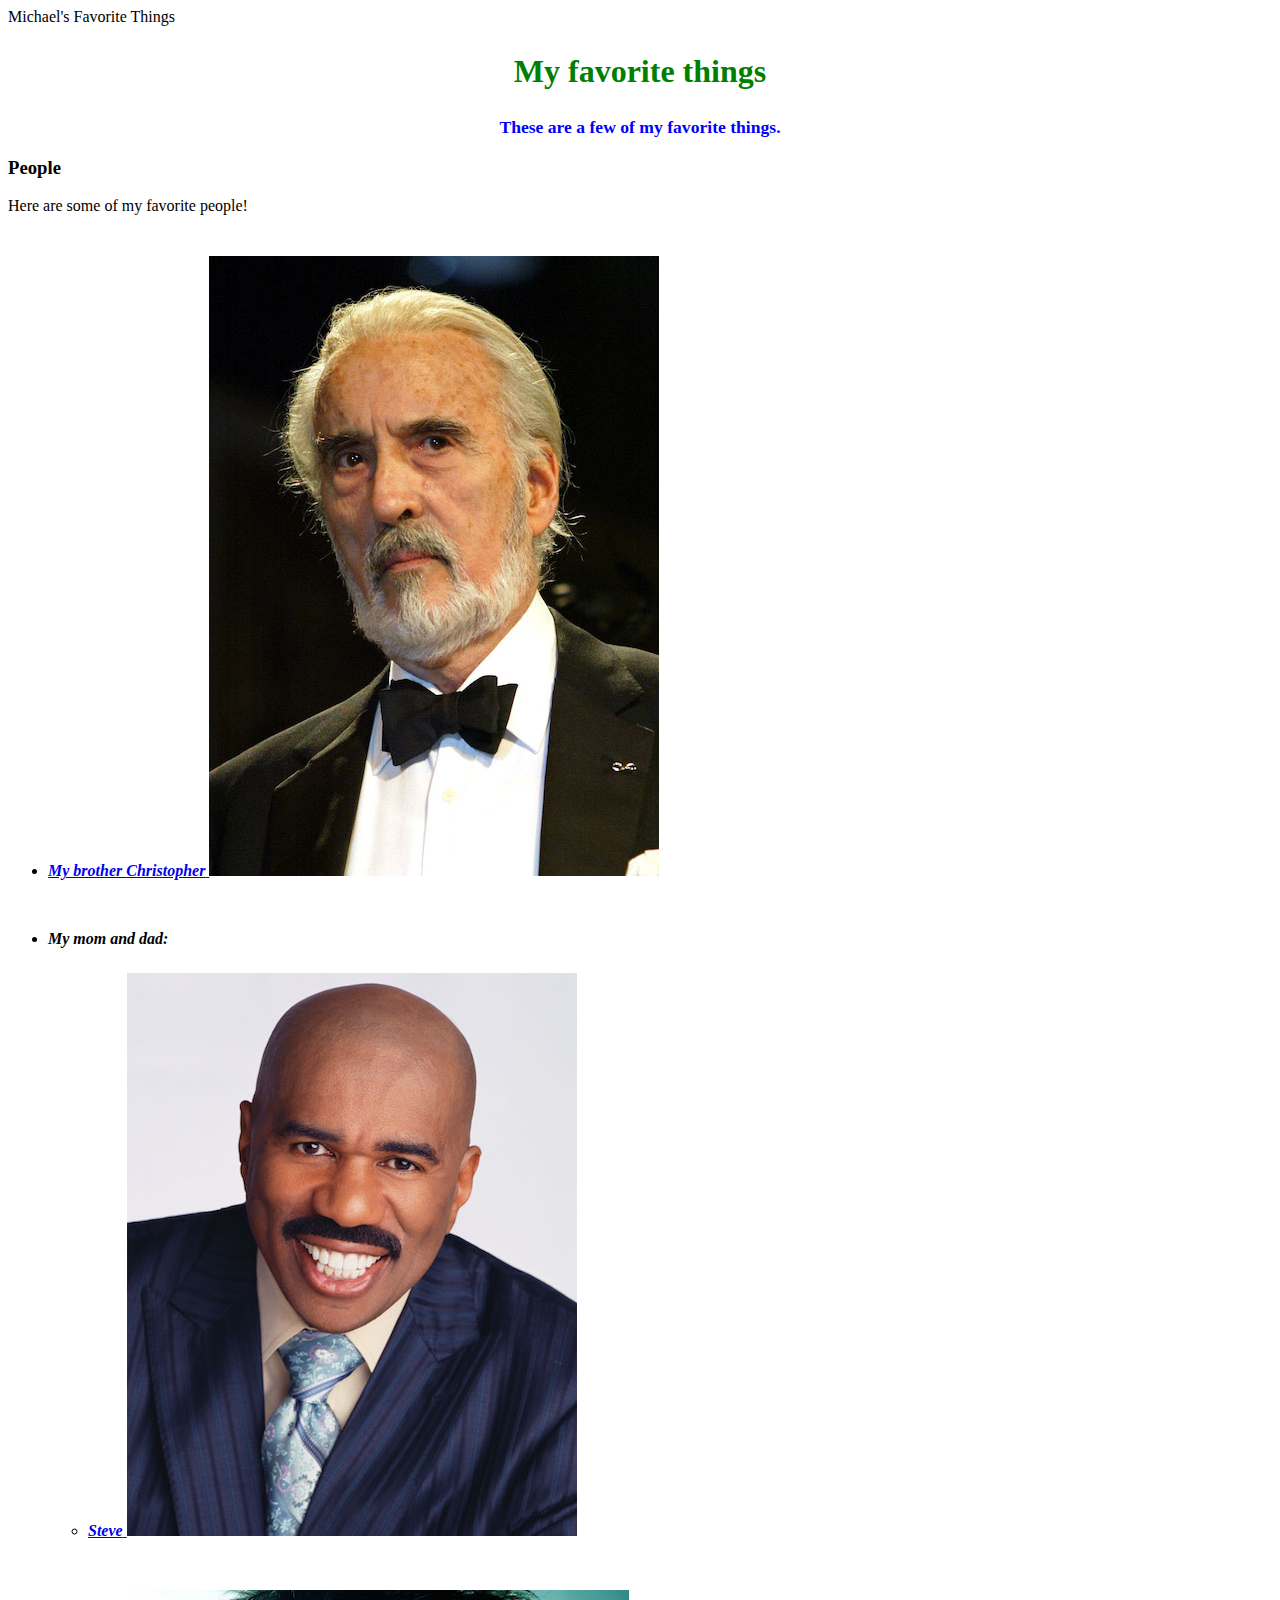
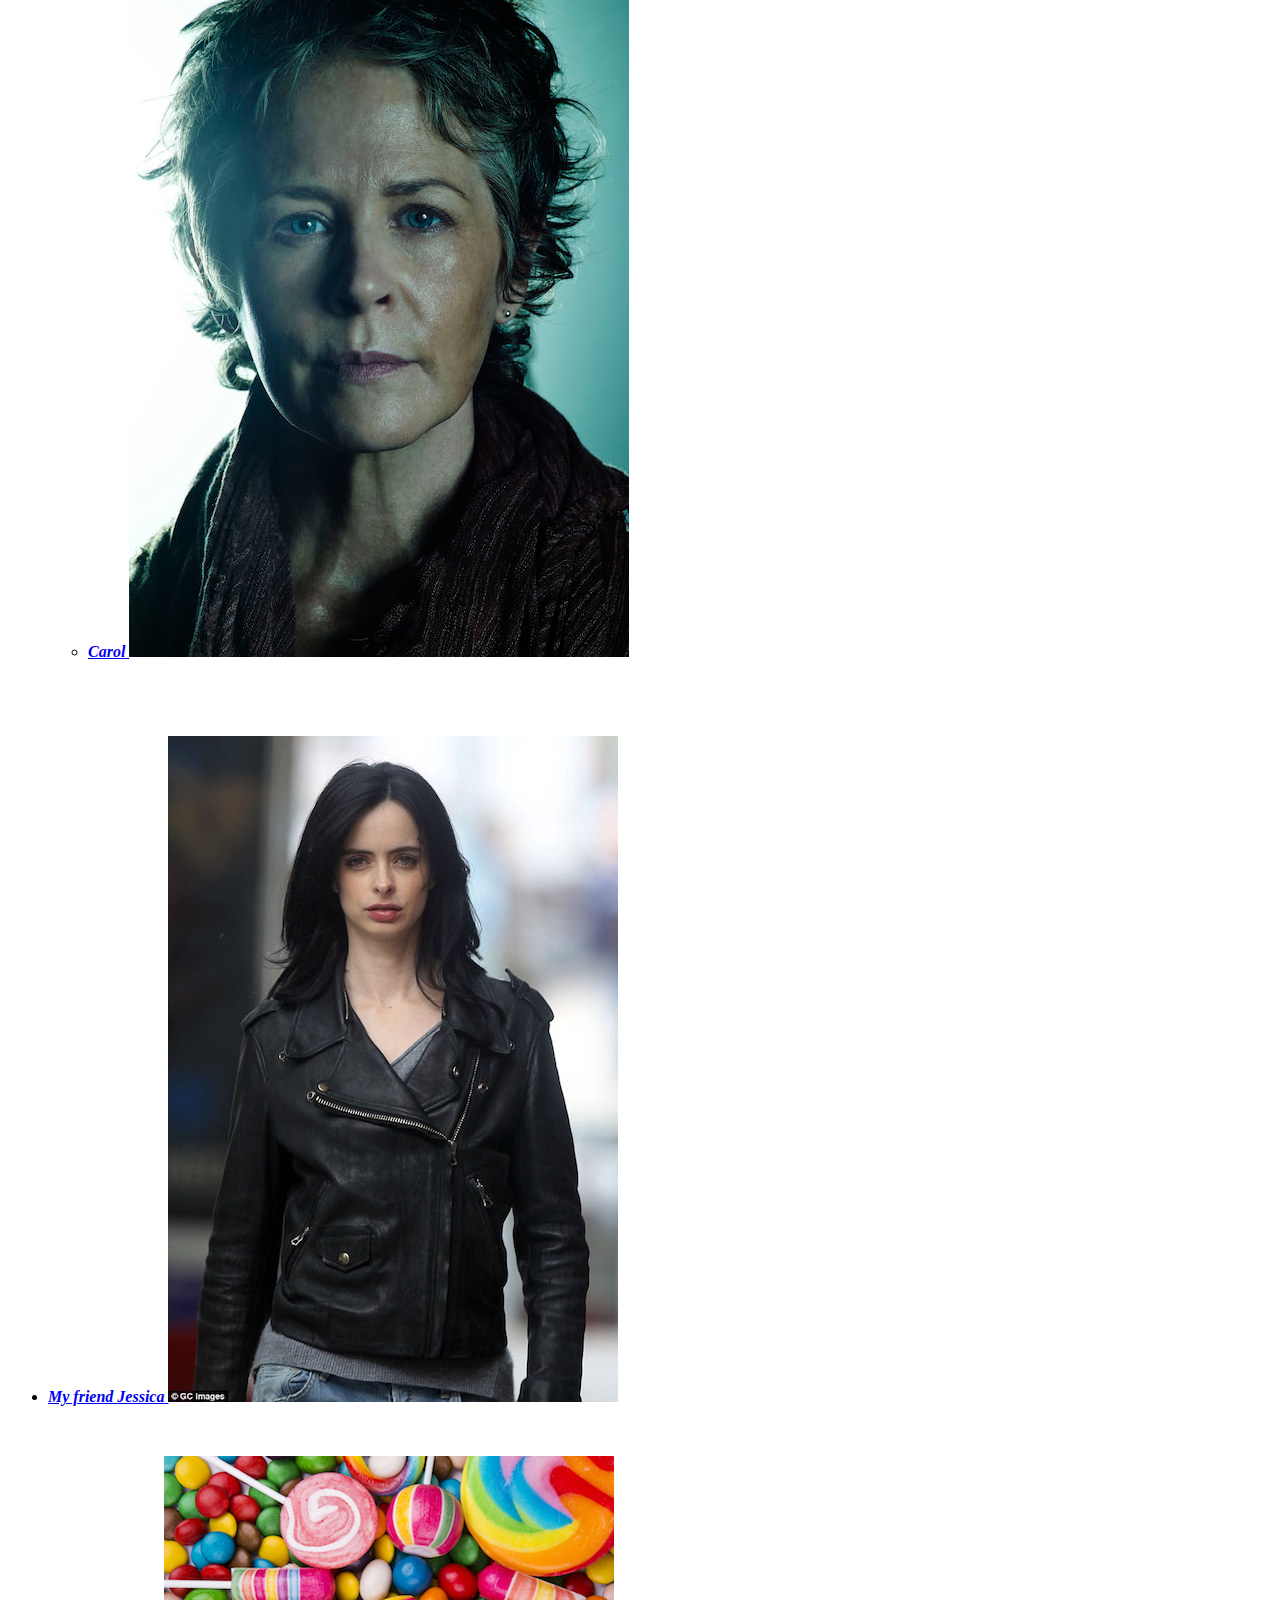
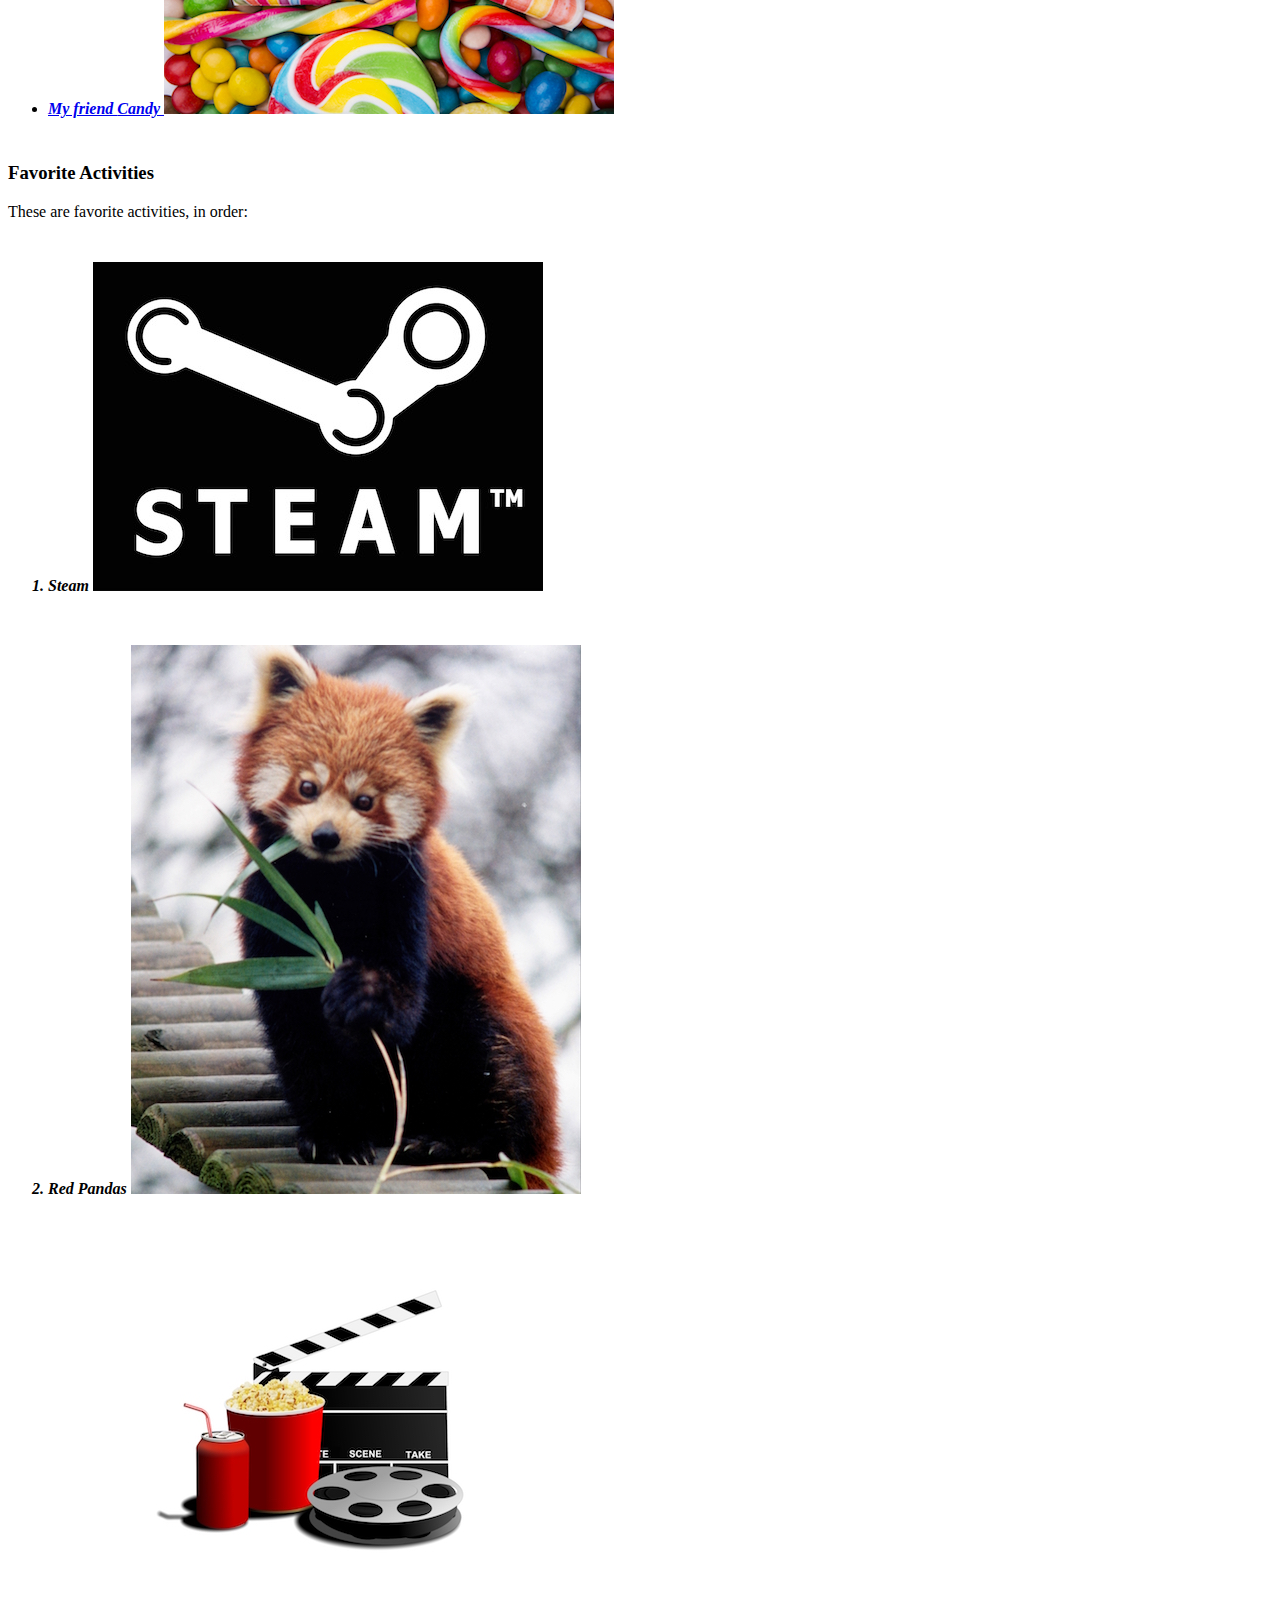
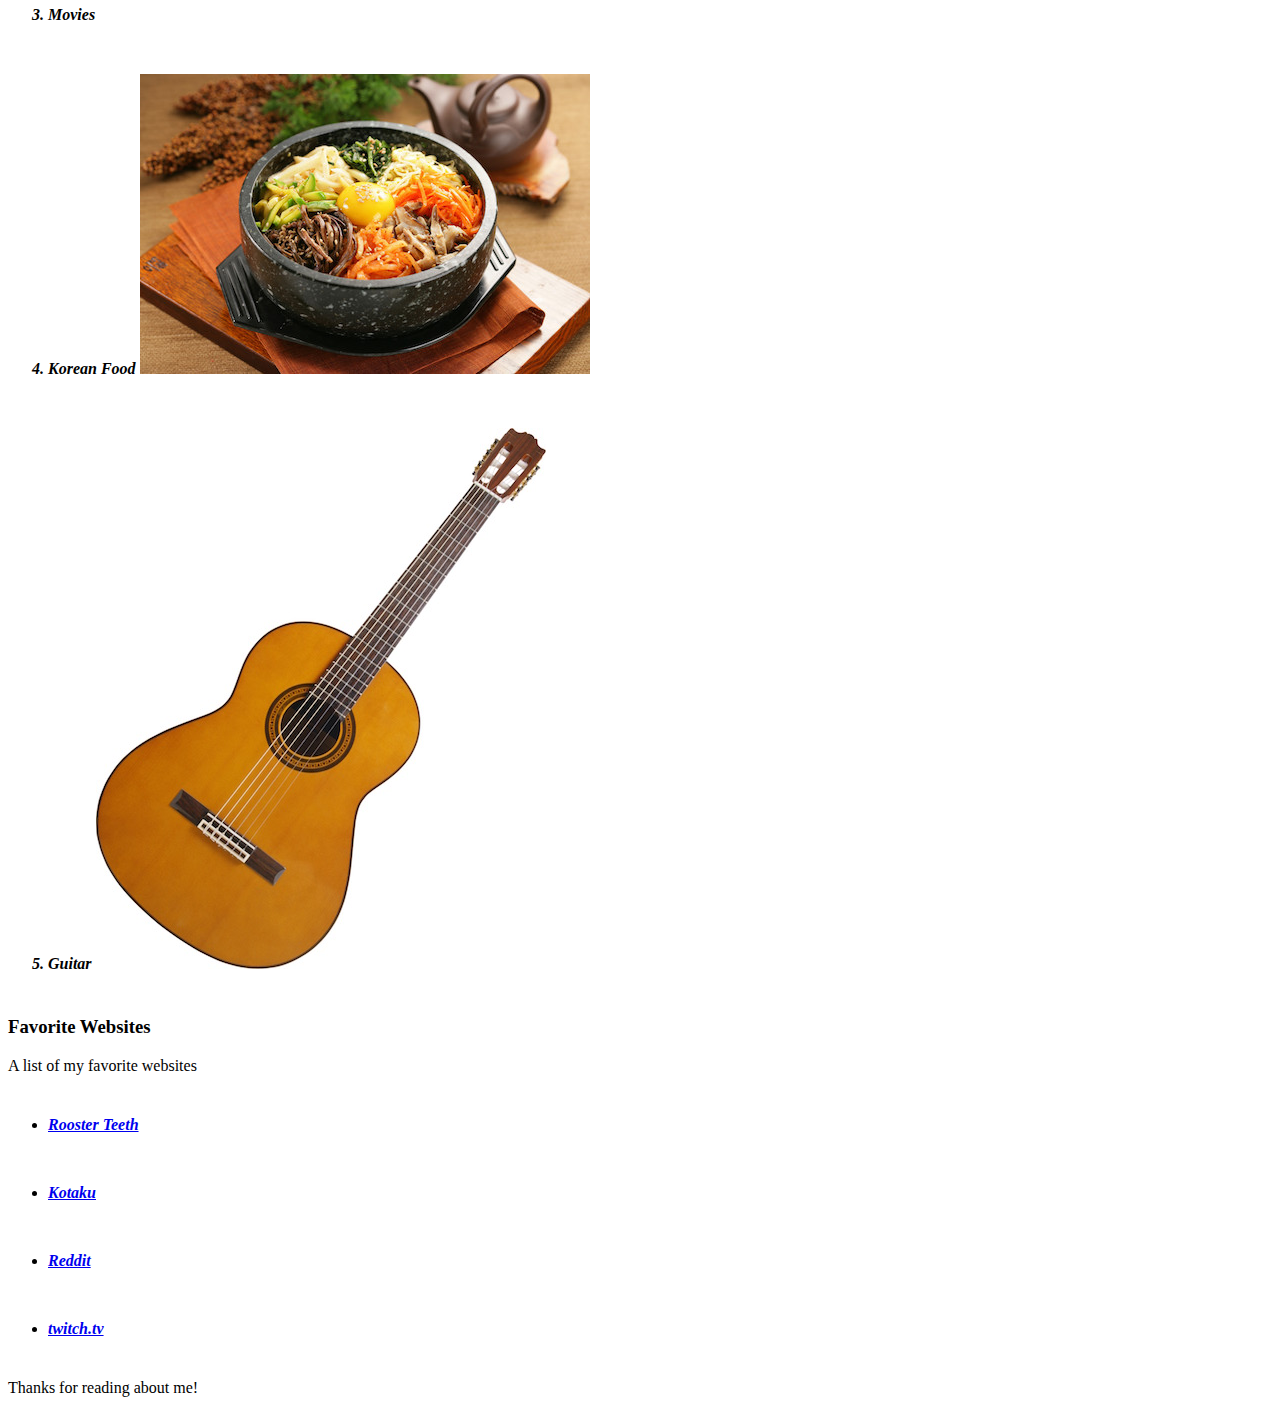
<file: index.html>
<!DOCTYPE html>
<html>
  <head>
    <link href="css/style.css" rel="stylesheet" type="text/css"
    <title>Michael's Favorite Things</title>
  </head>
  <body>
    <h1>My favorite things</h1>
    <h2>These are a few of my favorite things.</h2>

    <h3>People</h3>
    <p>Here are some of my favorite people!</p>
    <ul>
      <li>
          <a href="http://www.example.com/christopher.html">
            My brother <strong>Christopher</strong>
            <img src="img/christopher.jpeg" alt="A photo of Christopher.">
          </a>
      </li>
      <li>My mom and dad:
        <ul>
          <li>
            <a href="http://www.example.com/steve.html">
              <strong>Steve</strong>
              <img src="img/steve.jpeg" alt="A photo of Steve.">
            </a>
          </li>
          <li>
            <a href="http://www.example.com/carol.html">
              <strong>Carol</strong>
              <img src="img/carol.jpeg" alt="A photo of Carol.">
            </a>
          </li>
          </ul>
        </li>
        <li>
          <a href="http://www.example.com/jessica.html">
          My friend <strong>Jessica</strong>
           <img src="img/jessica.jpeg" alt="A photo of Jessica.">
          </a>
        </li>
        <li>
          <a href="http://www.example.com/candy.html">
          My friend <strong>Candy</strong>
           <img src="img/candy.jpeg" alt="A photo of Candy.">
          </a>
        </li>
      </ul>

      <h3>Favorite Activities</h3>
      <p>These are favorite activities, in order:</p>
      <ol>
        <li>
          <strong>Steam</strong>
            <img src="img/steam.jpeg" alt="An online PC gaming platform.">
        </li>
        <li>
          <strong>Red Pandas</strong>
            <img src="img/redpanda.jpeg" alt="A picture of a red panda.">
        </li>
        <li>
          <strong>Movies</strong>
           <img src="img/movie.jpeg" alt="Always fun to watch on a Sunday afternoon.">
        </li>
        <li>
          <strong>Korean Food</strong>
           <img src="img/koreanfood.jpeg" alt="A spicy dish with various vegetables and meats.">
        </li>
        <li>
          <strong>Guitar</strong>
           <img src="img/guitar.jpeg" alt="Always strumming away...">
        </li>
      </ol>
      <h3>Favorite Websites</h3>
      <p>A list of my favorite websites</p>
      <ul>
        <li>
          <a href="http://roosterteeth.com">
            <em>Rooster Teeth</em>
          </a>
        </li>
        <li>
          <a href="http://www.kotaku.com">
            <em>Kotaku</em>
          </a>
        </li>
        <li>
          <a href="http://reddit.com">
            <em>Reddit</em>
          </a>
        </li>
        <li>
          <a href="http://twitch.tv">
            <em>twitch.tv</em>
          </a>
        </li>
      </ul>

      <p>Thanks for reading about me!</p>
    </body>
</html>
</file>
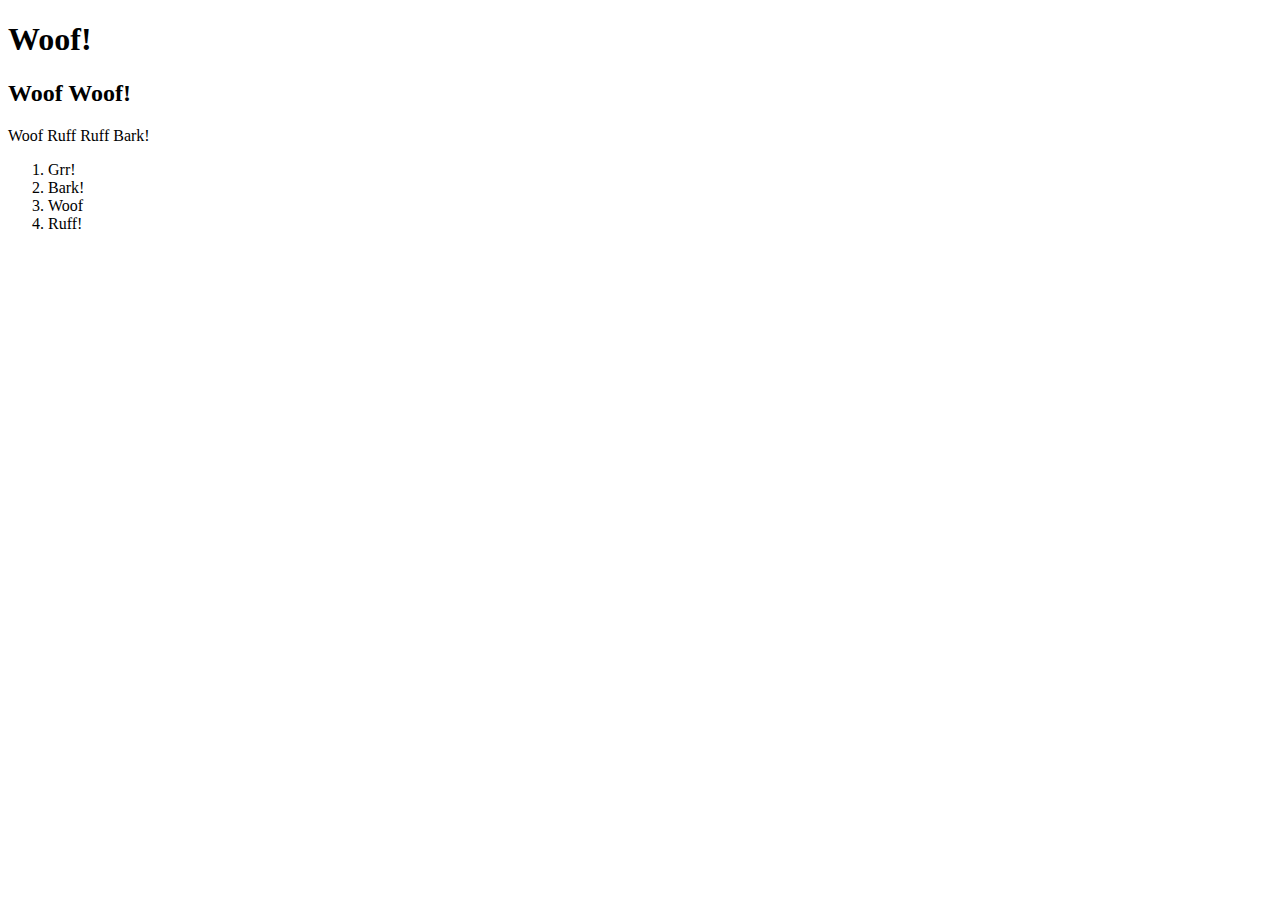
<file: dog-blog.html>
<!DOCTYPE html>
<html>
  <head>
    <title>Dog with a blog!</title>
  </head>
  <body>
    <h1>Woof!</h1>
    <h2>Woof Woof!</h2>
    <p>Woof Ruff Ruff Bark!</p>
    <ol>
      <li>Grr!</li>
      <li>Bark!</li>
      <li>Woof</li>
      <li>Ruff!</li>
    </ol>
  </body>
</html>
</file>
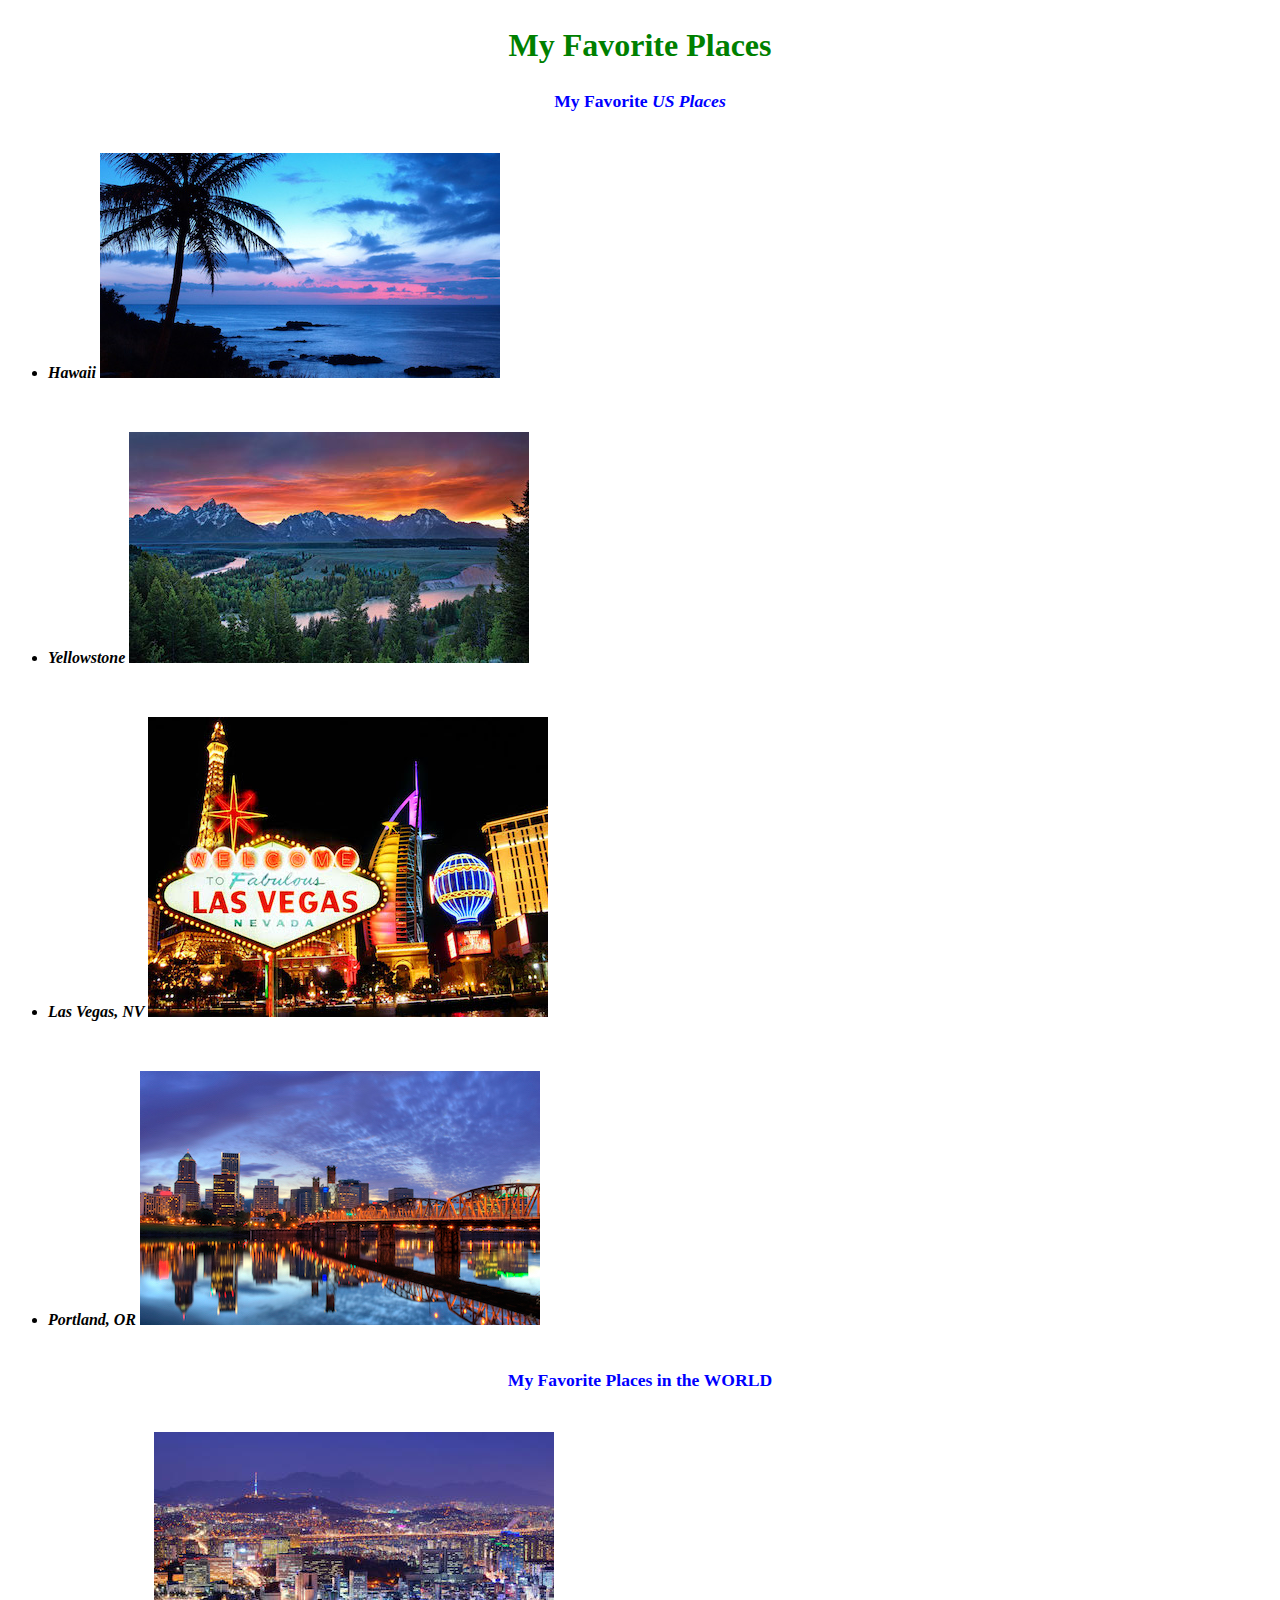
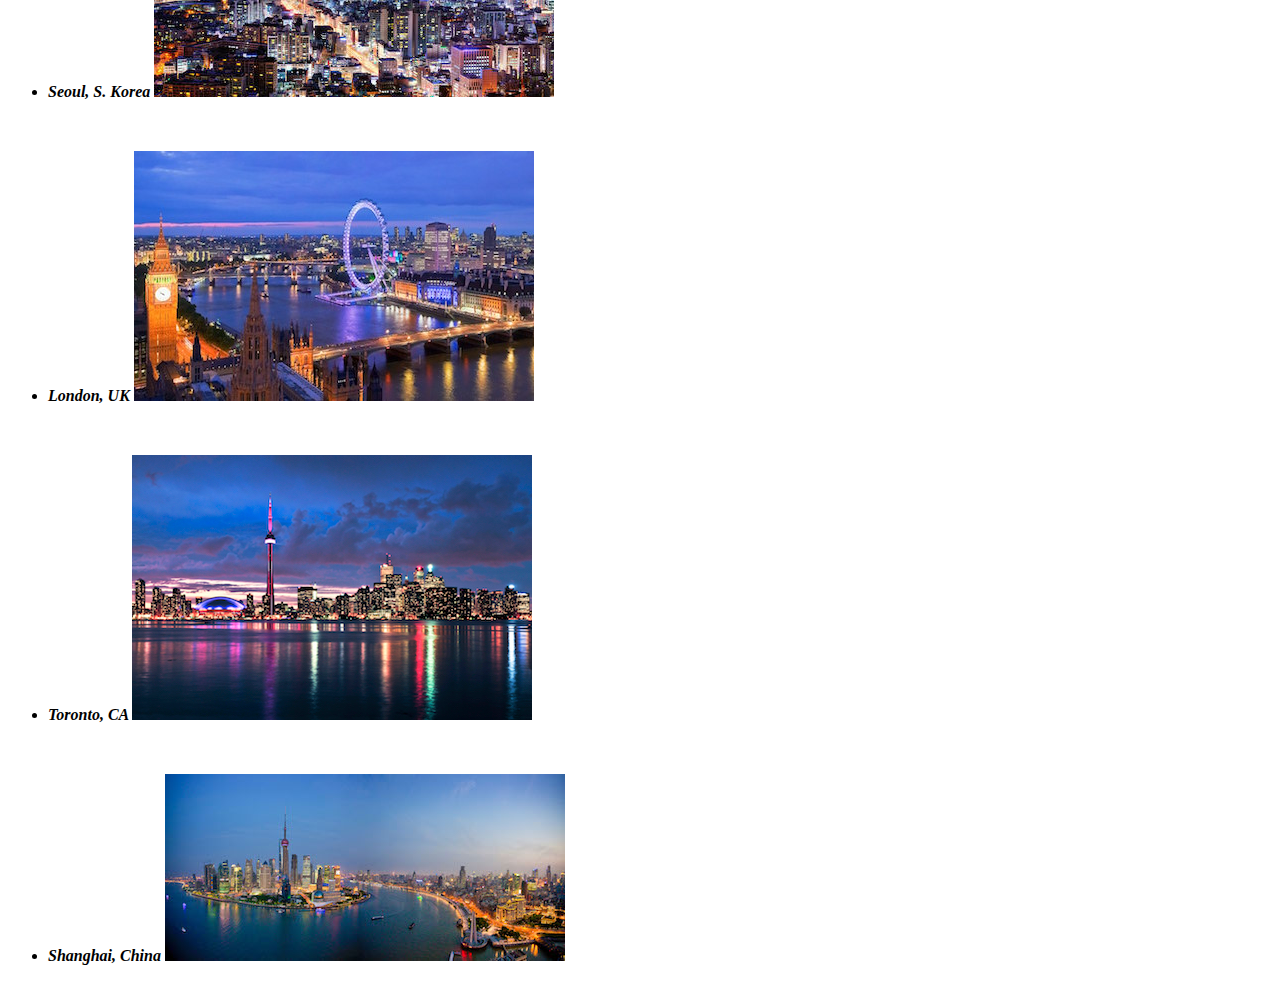
<file: favorite-places.html>
<!DOCTYPE html>
<html>
  <head>
    <link href="css/style.css" rel="stylesheet" type="text/css">
    <title>Favorite Places</title>
  </head>
  <body>
    <h1>My Favorite Places</h1>
     <h2>My Favorite <em>US Places</em></h2>
       <ul>
         <li>Hawaii
           <img src="img/hawaii.jpg" alt="The source of all happiness.">
         </li>
         <li>Yellowstone
           <img src="img/yellowstone.jpg" alt="Yogi Bear's home.">
         </li>
         <li>Las Vegas, NV
           <img src="img/lv.jpg" alt="What happens...">
         </li>
         <li>Portland, OR
           <img src="img/Portland.jpg" alt="A city with bridges."
         </li>
       </ul>
     <h2>My Favorite Places in the <strong>WORLD</strong></h2>
       <ul>
         <li>Seoul, S. Korea
           <img src="img/seoul.jpg" alt="Where all the spicy food comes from.">
         </li>
         <li>London, UK
           <img src="img/london.jpg" alt="London skyline.">
         </li>
         <li>Toronto, CA
           <img src="img/toronto.jpg" alt="The Canadian NYC.">
         </li>
         <li>Shanghai, China
           <img src="img/shanghai.jpg" alt="Beautiful picture of Shanghai."
         </li>
       </ul>
  </body>
</html>
</file>
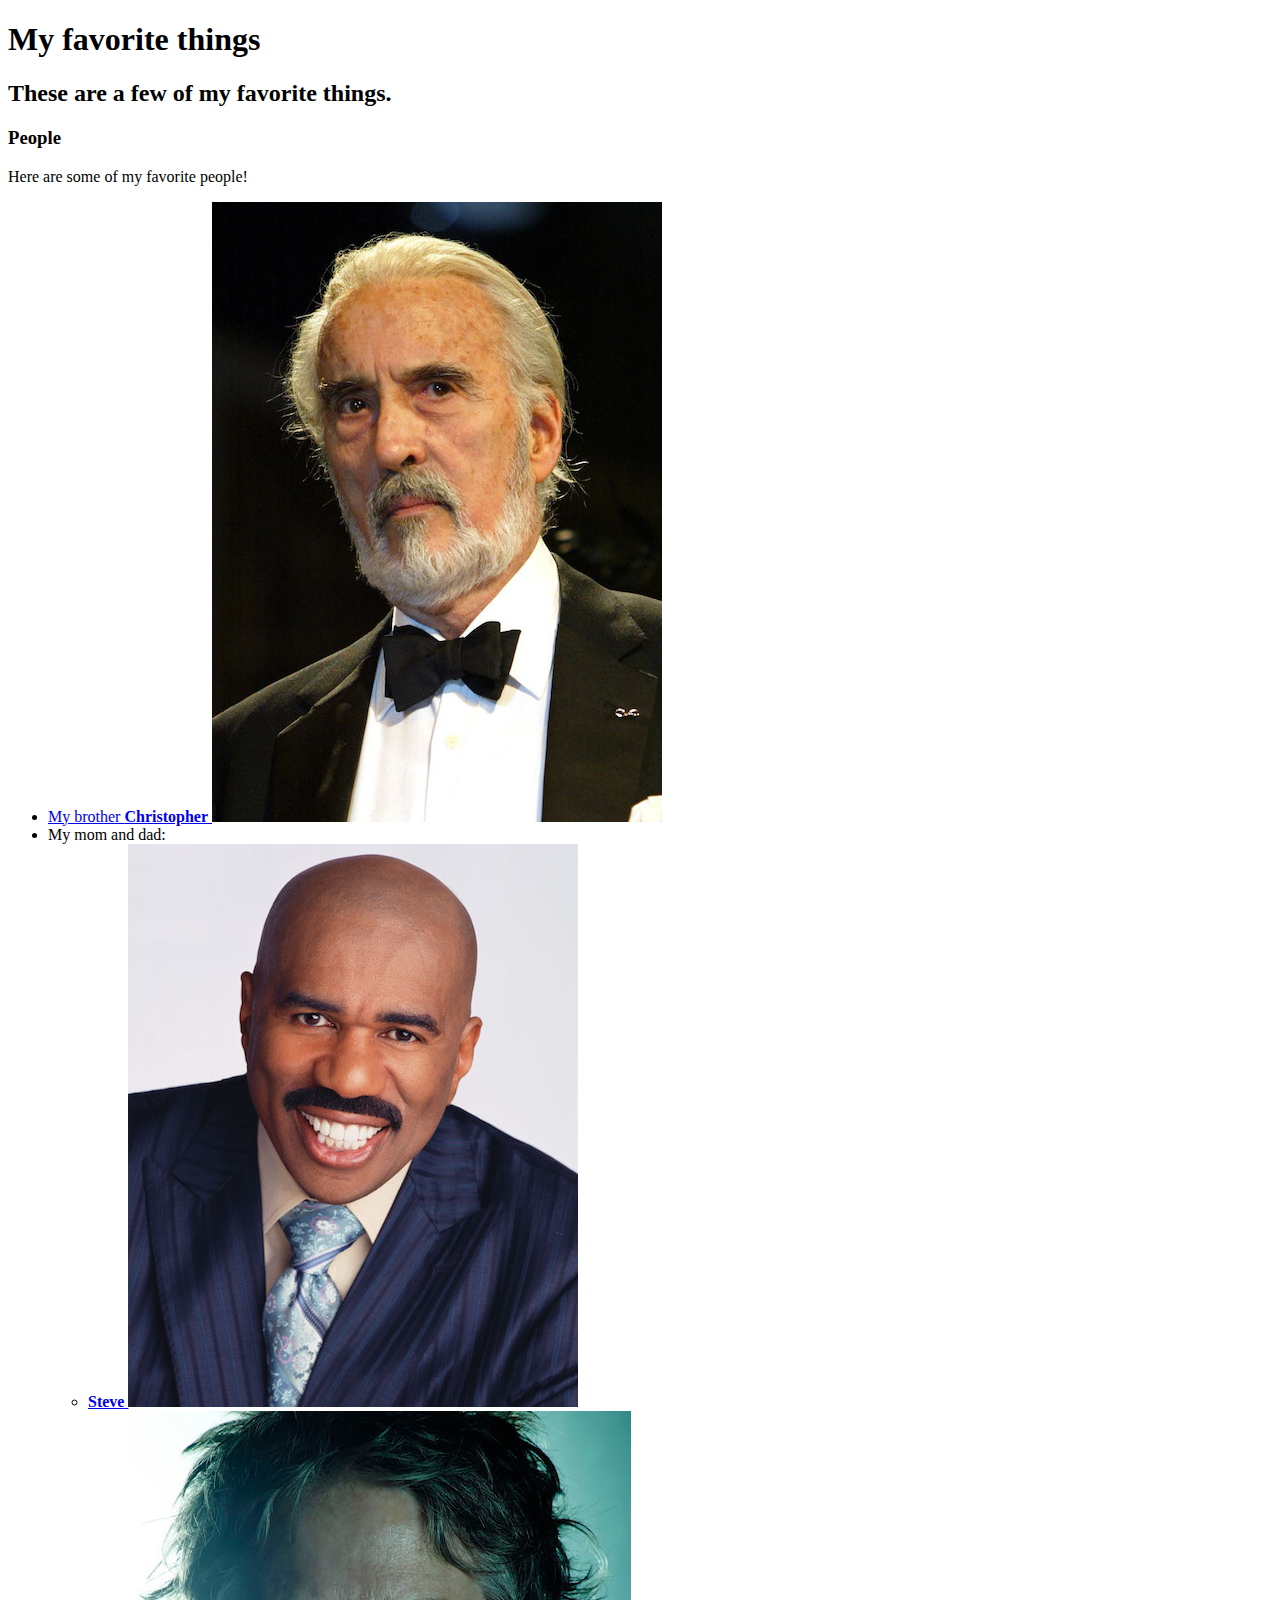
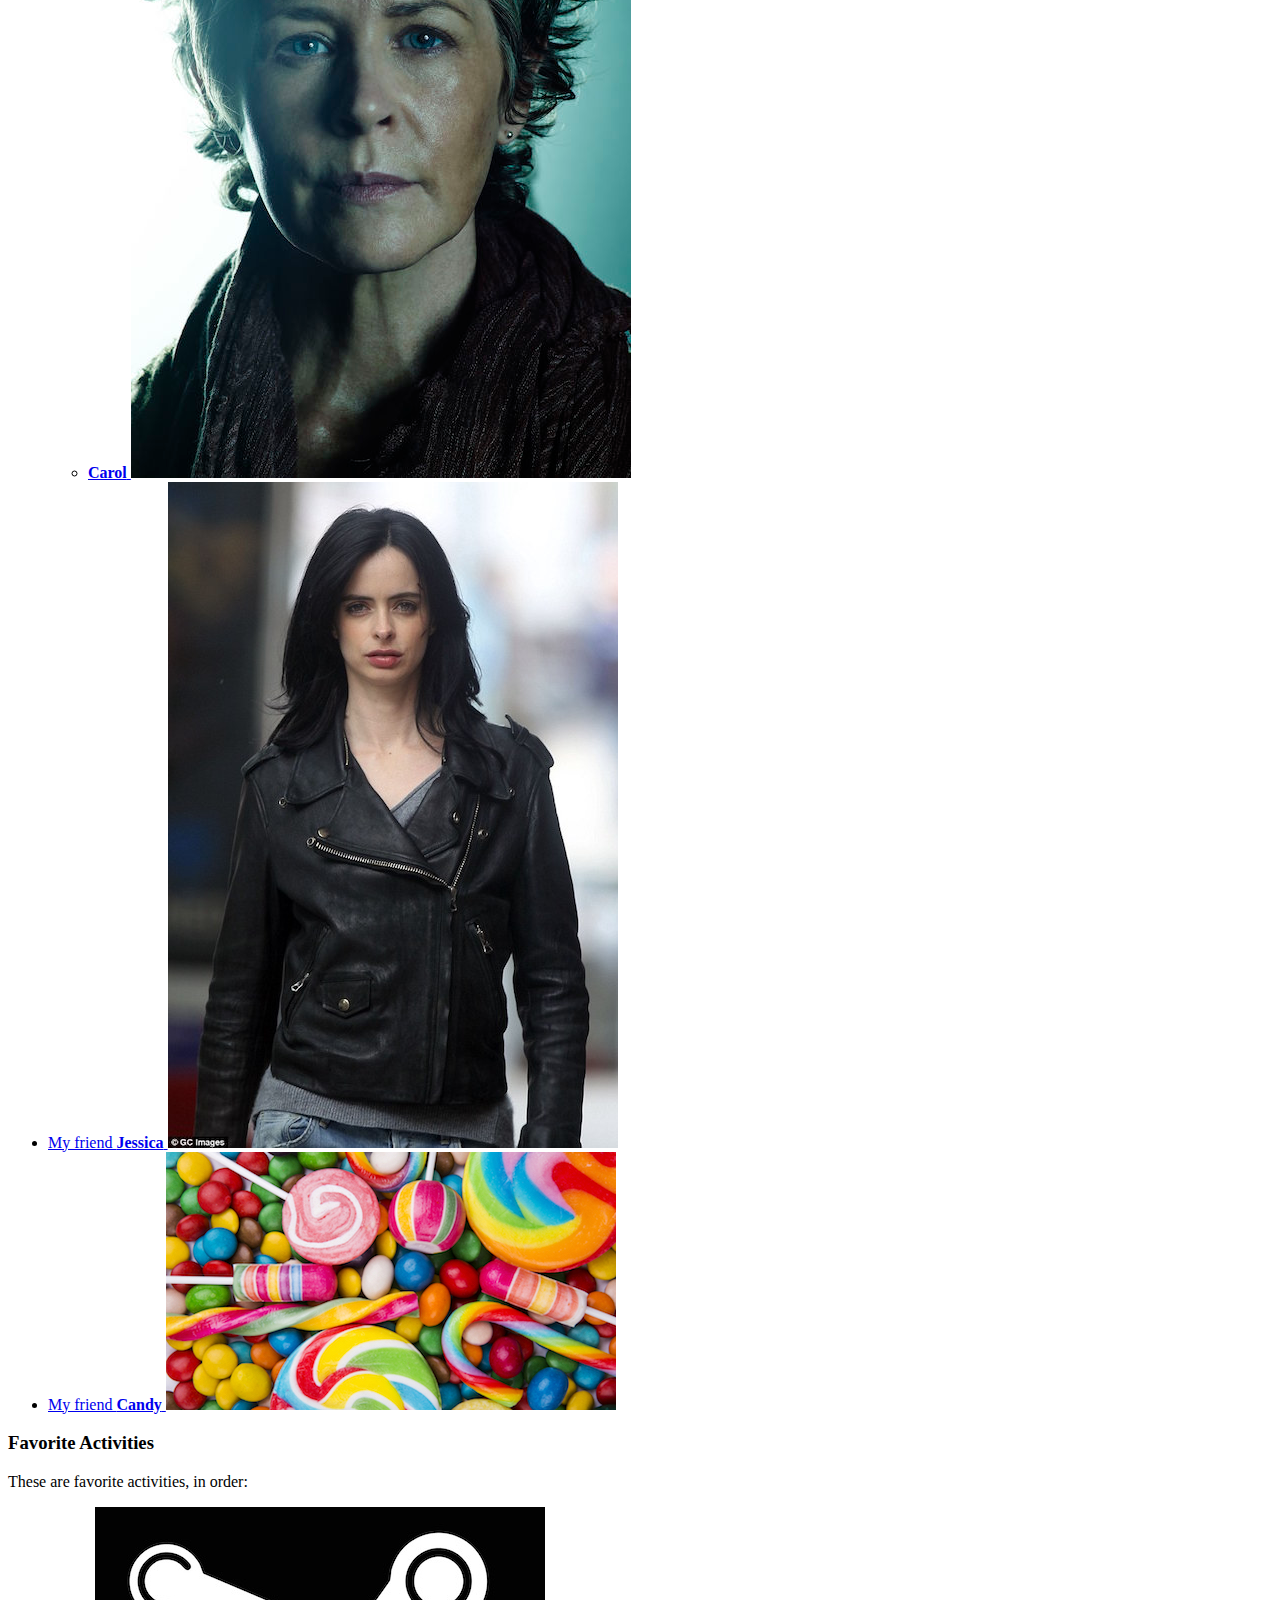
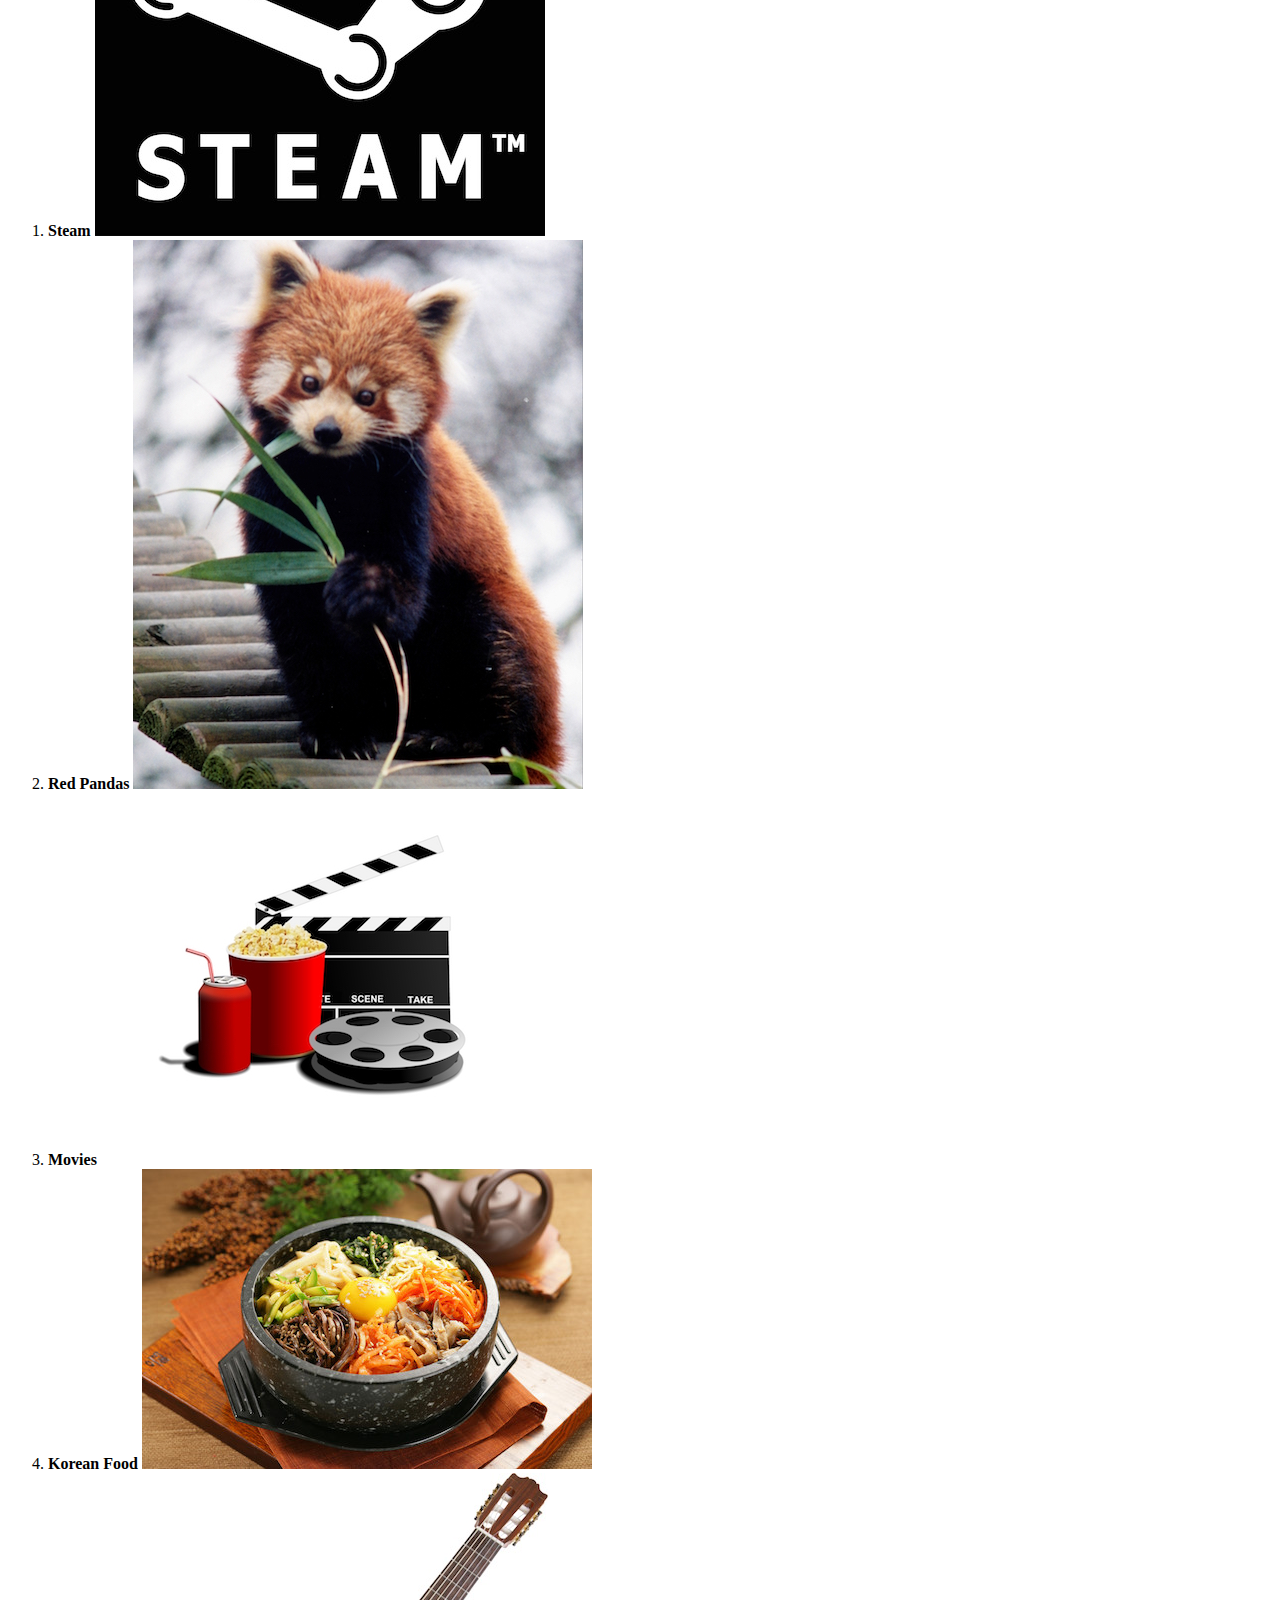
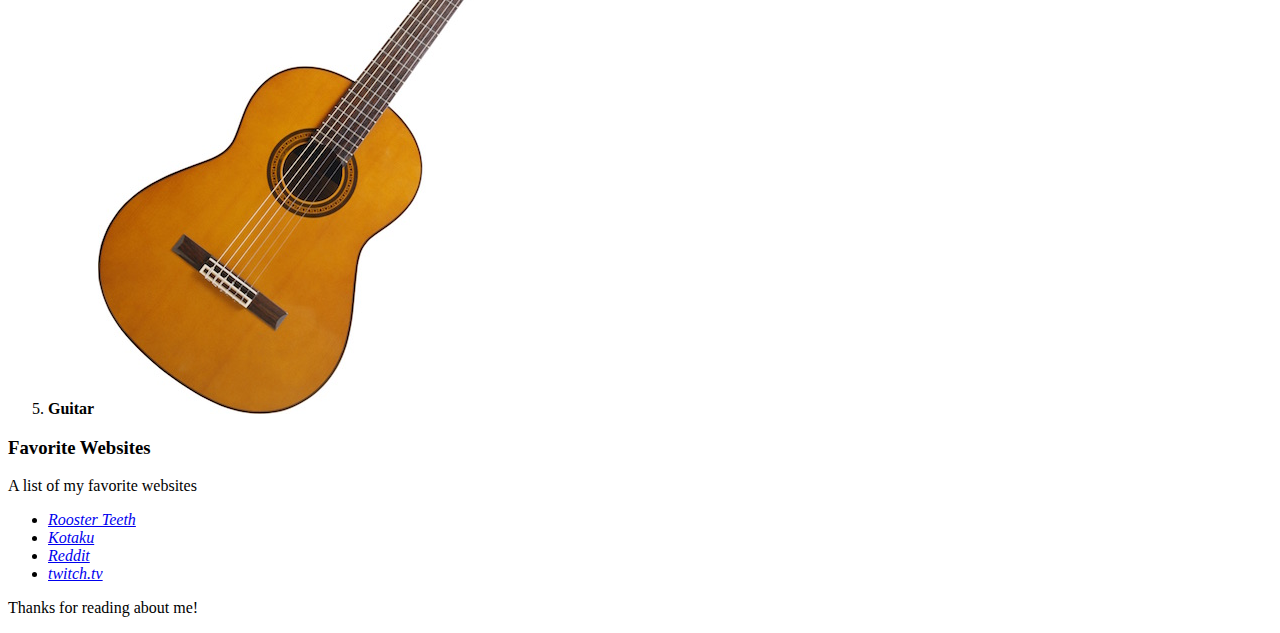
<file: favorite-things.html>
<!DOCTYPE html>
<html>
  <head>
    <title>Michael's Favorite Things</title>
  </head>
  <body>
    <h1>My favorite things</h1>
    <h2>These are a few of my favorite things.</h2>

    <h3>People</h3>
    <p>Here are some of my favorite people!</p>
    <ul>
      <li>
          <a href="http://www.example.com/christopher.html">
            My brother <strong>Christopher</strong>
            <img src="img/christopher.jpeg" alt="A photo of Christopher.">
          </a>
      </li>
      <li>My mom and dad:
        <ul>
          <li>
            <a href="http://www.example.com/steve.html">
              <strong>Steve</strong>
              <img src="img/steve.jpeg" alt="A photo of Steve.">
            </a>
          </li>
          <li>
            <a href="http://www.example.com/carol.html">
              <strong>Carol</strong>
              <img src="img/carol.jpeg" alt="A photo of Carol.">
            </a>
          </li>
          </ul>
        </li>
        <li>
          <a href="http://www.example.com/jessica.html">
          My friend <strong>Jessica</strong>
           <img src="img/jessica.jpeg" alt="A photo of Jessica.">
          </a>
        </li>
        <li>
          <a href="http://www.example.com/candy.html">
          My friend <strong>Candy</strong>
           <img src="img/candy.jpeg" alt="A photo of Candy.">
          </a>
        </li>
      </ul>

      <h3>Favorite Activities</h3>
      <p>These are favorite activities, in order:</p>
      <ol>
        <li>
          <strong>Steam</strong>
            <img src="img/steam.jpeg" alt="An online PC gaming platform.">
        </li>
        <li>
          <strong>Red Pandas</strong>
            <img src="img/redpanda.jpeg" alt="A picture of a red panda.">
        </li>
        <li>
          <strong>Movies</strong>
           <img src="img/movie.jpeg" alt="Always fun to watch on a Sunday afternoon.">
        </li>
        <li>
          <strong>Korean Food</strong>
           <img src="img/koreanfood.jpeg" alt="A spicy dish with various vegetables and meats.">
        </li>
        <li>
          <strong>Guitar</strong>
           <img src="img/guitar.jpeg" alt="Always strumming away...">
        </li>
      </ol>
      <h3>Favorite Websites</h3>
      <p>A list of my favorite websites</p>
      <ul>
        <li>
          <a href="http://roosterteeth.com">
            <em>Rooster Teeth</em>
          </a>
        </li>
        <li>
          <a href="http://www.kotaku.com">
            <em>Kotaku</em>
          </a>
        </li>
        <li>
          <a href="http://reddit.com">
            <em>Reddit</em>
          </a>
        </li>
        <li>
          <a href="http://twitch.tv">
            <em>twitch.tv</em>
          </a>
        </li>
      </ul>
          
      <p>Thanks for reading about me!</p>
    </body>
</html>
</file>
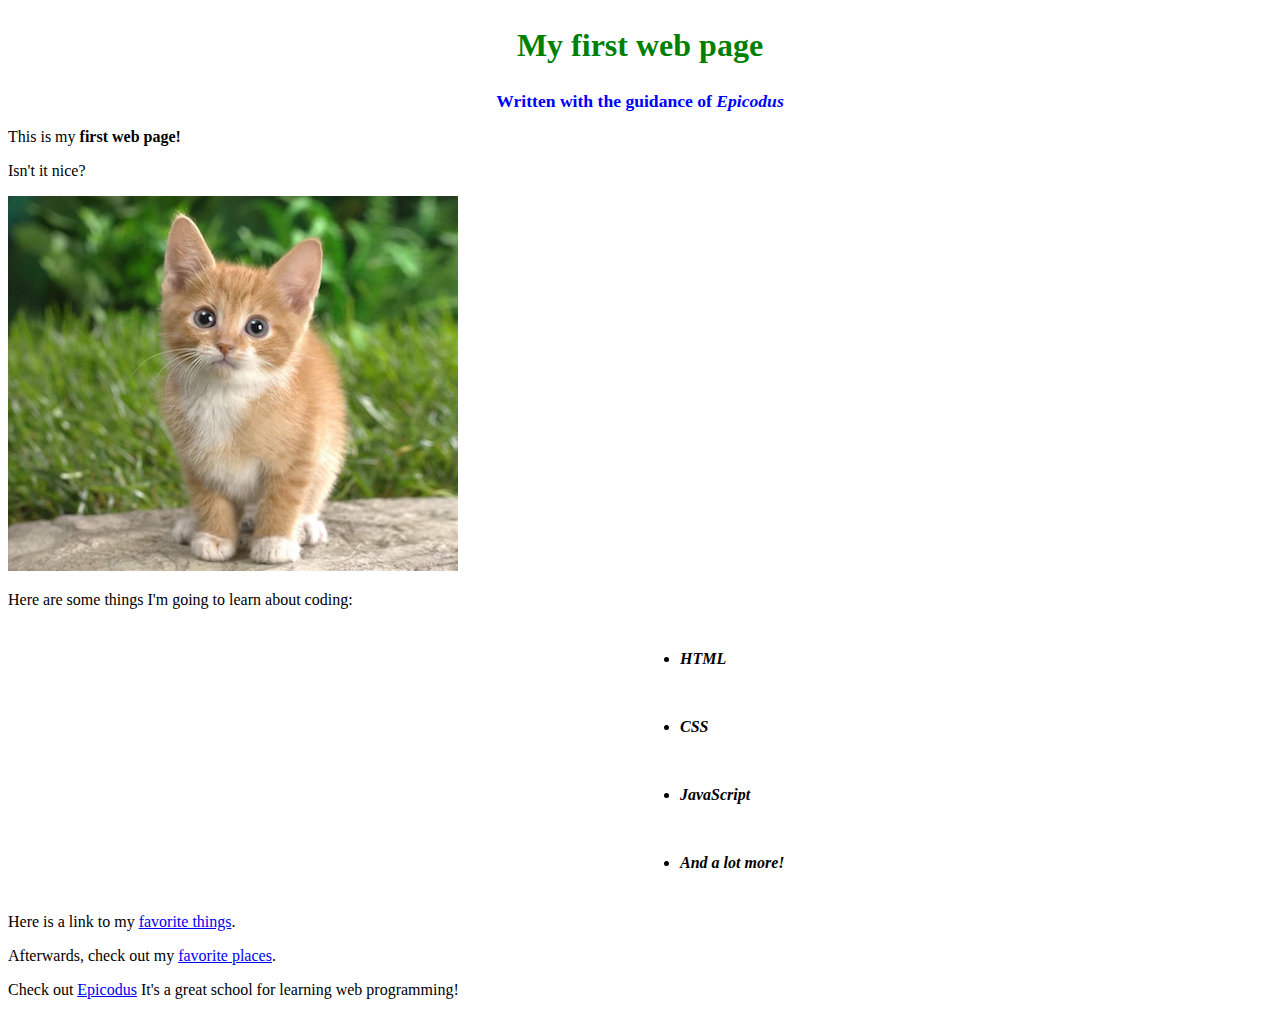
<file: my-first-webpage.html>
<!DOCTYPE html>
<html>
  <head>
      <link href="css/style.css" rel="stylesheet" type="text/css">
      <title>Web page #1</title>
  </head>
    <body>
      <h1>My first web page</h1>
      <h2>Written with the guidance of <em>Epicodus</em></h2>

      <p>This is my <strong>first web page!</strong></p>
      <p>Isn't it nice?</p>

      <img src="img/kitten.jpeg" alt="A photo of a cute kitten.">

      <p>Here are some things I'm going to learn about coding:</p>
    <div>
      <ul>
        <li>HTML</li>
        <li>CSS</li>
        <li>JavaScript</li>
        <li>And a lot more!</li>
      </ul>
    </div>
      <p>Here is a link to my <a href="favorite-things.html">favorite things</a>.</p>
      <p>Afterwards, check out my <a href="favorite-places.html">favorite places</a>.</p>
      <p>Check out <a href="http://www.epicodus.com/">Epicodus</a> It's a great school for learning web programming!</p>
    </body>
</html>
</file>
<file: css/style.css>
h1 {
  color: green;
  text-align: center;
  line-height: 150%;
}
h2 {
  text-align: center;
  color: blue;
  font-family: georgia;
  font-size: 110%;
}

li {
  font-weight: bold;
  font-style: italic;
  padding-top: 25px;
  padding-bottom: 25px;
}

p {
  font-family: Geneva;
}

div {
  padding-left: 50%;
}
</file>
